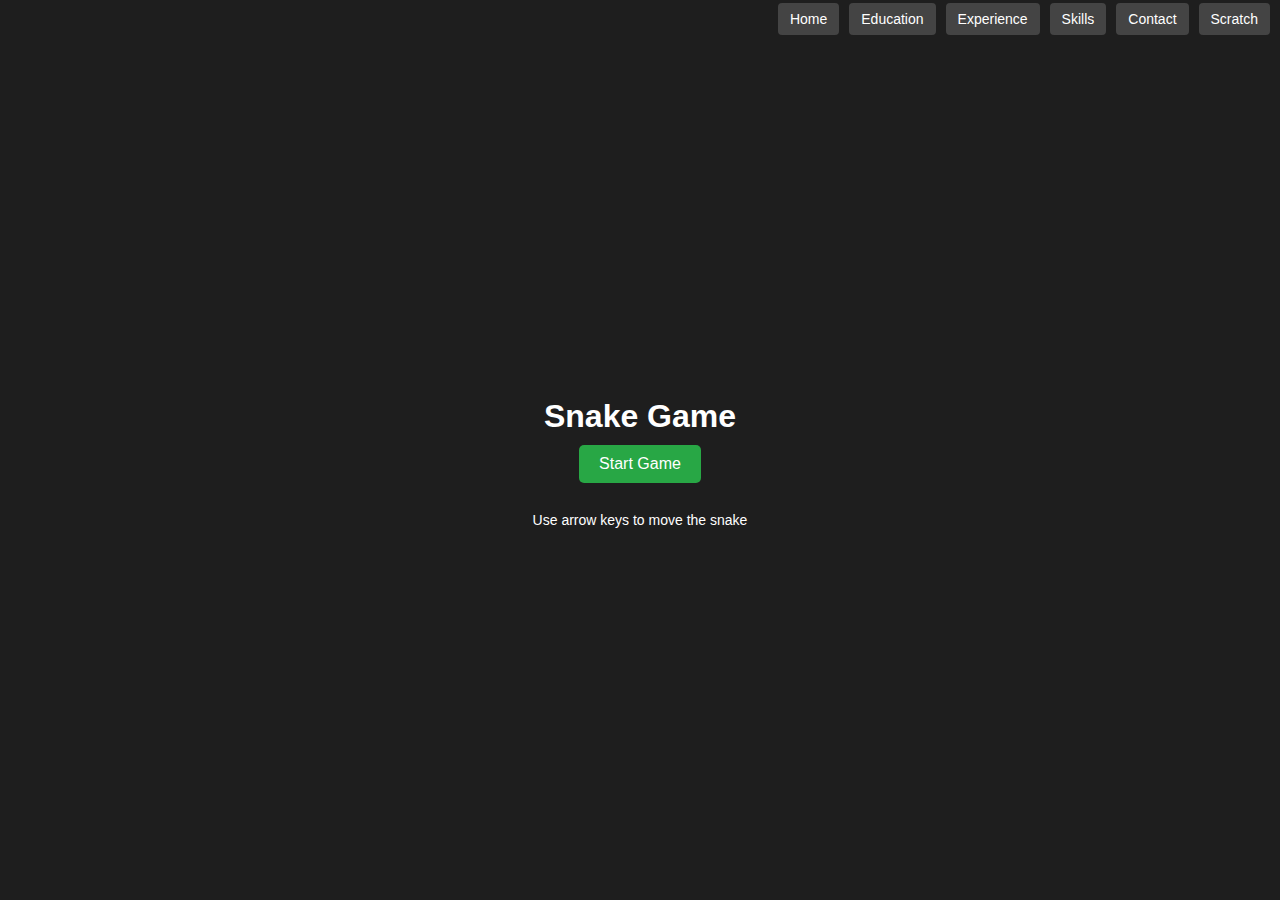
<file: html/snake.html>
<!DOCTYPE html>
<html lang="en">
<head>
  <meta charset="UTF-8" />
  <meta name="viewport" content="width=device-width, initial-scale=1.0"/>
  <title>Snake Game</title>
  <style>
    body {
      background-color: #1e1e1e;
      font-family: Arial, sans-serif;
      margin: 0;
      padding: 0;
      color: #fff;
    }

    nav {
      position: absolute;
      top: 0;
      right: 0;
      padding: 10px;
    }

    .navbar-nav {
      list-style: none;
      padding: 0;
      margin: 0;
      display: flex;
      gap: 10px;
    }

    .nav-item {
      display: inline;
    }

    .nav-link {
      color: white;
      text-decoration: none;
      font-size: 14px;
      background-color: #444;
      padding: 8px 12px;
      border-radius: 4px;
      transition: background-color 0.3s;
    }

    .nav-link:hover {
      background-color: #666;
    }

    .main-content {
      display: flex;
      flex-direction: column;
      align-items: center;
      justify-content: center;
      height: 100vh;
    }

    h1 {
      margin-top: 40px;
      margin-bottom: 10px;
    }

    canvas {
      border: 2px solid #fff;
      background-color: #000;
      display: none;
    }

    #startBtn {
      padding: 10px 20px;
      font-size: 16px;
      background-color: #28a745;
      color: white;
      border: none;
      border-radius: 5px;
      cursor: pointer;
      margin-bottom: 15px;
    }

    #startBtn:hover {
      background-color: #218838;
    }

    p {
      font-size: 14px;
    }
  </style>
</head>
<body>

  <!-- Navbar -->
  <nav class="collapse navbar-collapse" id="navbarResponsive">
    <ul class="navbar-nav ms-auto py-4 py-lg-0">
      <li class="nav-item"><a class="nav-link" href="../index.html">Home</a></li>
      <li class="nav-item"><a class="nav-link" href="education.html">Education</a></li>
      <li class="nav-item"><a class="nav-link" href="experience.html">Experience</a></li>
      <li class="nav-item"><a class="nav-link" href="skills.html">Skills</a></li>
      <li class="nav-item"><a class="nav-link" href="contact.html">Contact</a></li>
      <li class="nav-item"><a class="nav-link" href="scratch.html">Scratch</a></li>
    </ul>
  </nav>

  <!-- Game Content -->
  <div class="main-content">
    <h1>Snake Game</h1>
    <button id="startBtn">Start Game</button>
    <canvas id="game" width="400" height="400"></canvas>
    <p>Use arrow keys to move the snake</p>
  </div>

  <script>
    const canvas = document.getElementById("game");
    const ctx = canvas.getContext("2d");
    const startBtn = document.getElementById("startBtn");

    const scale = 20;
    const rows = canvas.height / scale;
    const columns = canvas.width / scale;

    let snake;
    let food;
    let gameLoop;

    startBtn.addEventListener("click", () => {
      startBtn.style.display = "none";
      canvas.style.display = "block";
      startGame();
    });

    function startGame() {
      snake = new Snake();
      food = randomFood();

      clearInterval(gameLoop); // prevent multiple intervals
      gameLoop = window.setInterval(() => {
        ctx.clearRect(0, 0, canvas.width, canvas.height);
        food.draw();
        snake.update();
        snake.draw();

        if (snake.eat(food)) {
          food = randomFood();
        }

        snake.checkCollision();
      }, 150);
    }

    window.addEventListener('keydown', (e) => {
      const direction = e.key.replace('Arrow', '');
      if (["Up", "Down", "Left", "Right"].includes(direction)) {
        snake?.changeDirection(direction);
      }
    });

    function randomFood() {
      const x = Math.floor(Math.random() * columns);
      const y = Math.floor(Math.random() * rows);
      return {
        x,
        y,
        draw: function () {
          ctx.fillStyle = "red";
          ctx.fillRect(this.x * scale, this.y * scale, scale, scale);
        }
      };
    }

    function Snake() {
      this.body = [{ x: 10, y: 10 }];
      this.xSpeed = 1;
      this.ySpeed = 0;

      this.draw = function () {
        ctx.fillStyle = "#0f0";
        for (let segment of this.body) {
          ctx.fillRect(segment.x * scale, segment.y * scale, scale, scale);
        }
      };

      this.update = function () {
        const head = { x: this.body[0].x + this.xSpeed, y: this.body[0].y + this.ySpeed };
        this.body.unshift(head);
        this.body.pop();
      };

      this.changeDirection = function (dir) {
        switch (dir) {
          case 'Up':
            if (this.ySpeed === 0) {
              this.xSpeed = 0;
              this.ySpeed = -1;
            }
            break;
          case 'Down':
            if (this.ySpeed === 0) {
              this.xSpeed = 0;
              this.ySpeed = 1;
            }
            break;
          case 'Left':
            if (this.xSpeed === 0) {
              this.xSpeed = -1;
              this.ySpeed = 0;
            }
            break;
          case 'Right':
            if (this.xSpeed === 0) {
              this.xSpeed = 1;
              this.ySpeed = 0;
            }
            break;
        }
      };

      this.eat = function (food) {
        const head = this.body[0];
        if (head.x === food.x && head.y === food.y) {
          this.body.push({}); // grow
          return true;
        }
        return false;
      };

      this.checkCollision = function () {
        const head = this.body[0];
        if (
          head.x < 0 || head.x >= columns ||
          head.y < 0 || head.y >= rows
        ) {
          endGame();
        }

        for (let i = 1; i < this.body.length; i++) {
          if (head.x === this.body[i].x && head.y === this.body[i].y) {
            endGame();
          }
        }
      };
    }

    function endGame() {
      alert("Game Over! Click Start Game to play again.");
      canvas.style.display = "none";
      startBtn.style.display = "block";
      clearInterval(gameLoop);
    }
  </script>
</body>
</html>
</file>
